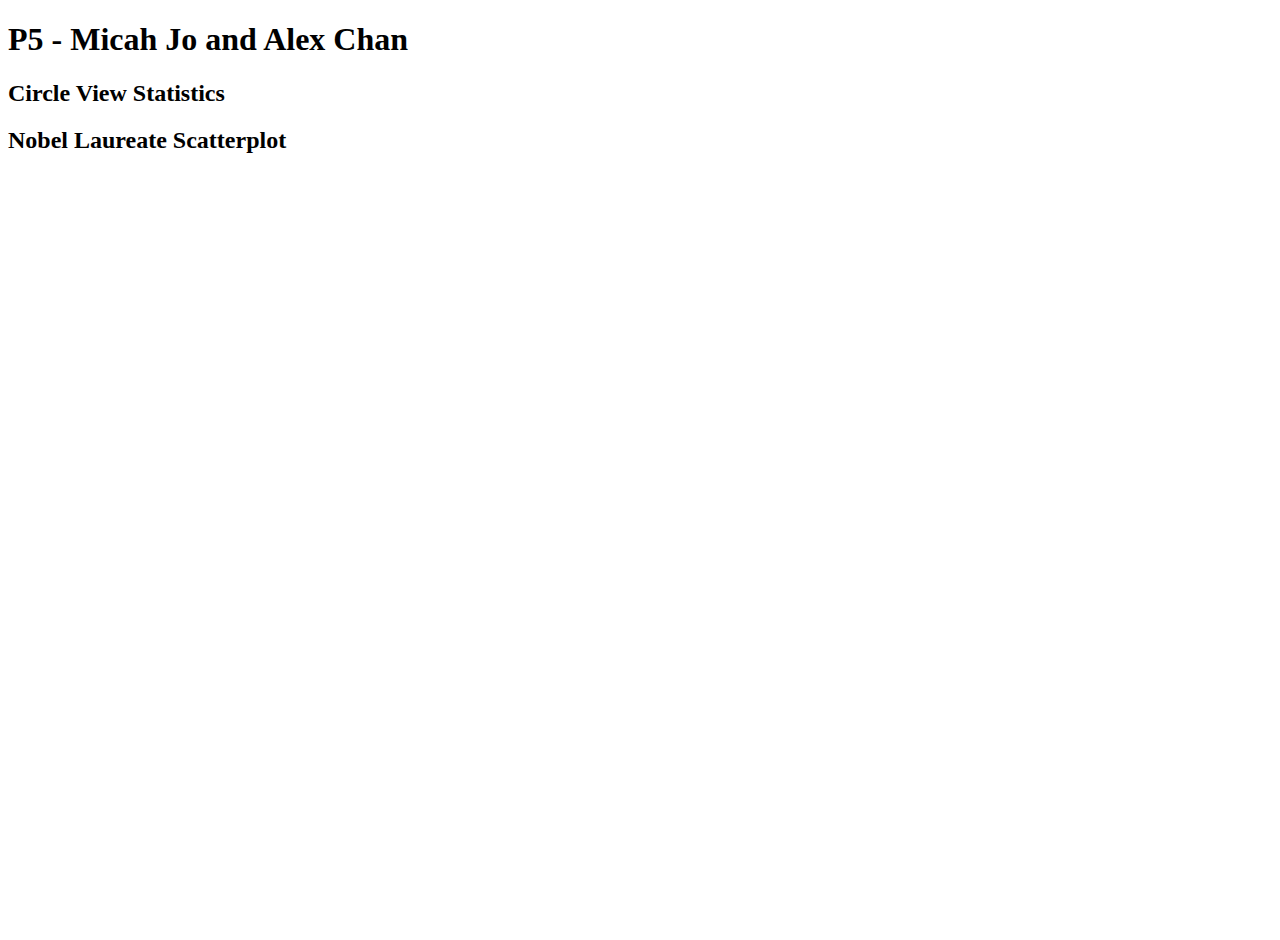
<file: index.html>
<!DOCTYPE html>
<html>
<head>
	<meta charset="UTF-8">
	<script src="http://d3js.org/d3.v3.min.js"></script>
	<script src="main.js"></script>
	<link rel="stylesheet" href="styles.css">
</head>
<body>
	<h1>P5 - Micah Jo  and Alex Chan</h1>
	<h2>Circle View Statistics</h2>
	<div id="buttongroup"></div>
	<div id="graph"></div>
	<h2>Nobel Laureate Scatterplot</h2>
	<div id="checkboxes1" ></div>
	<div id="checkboxes2" ></div>
	<div id="checkboxes3" ></div>
	<div id="container" class="svg-container"></div>
</body>
</html>
</file>
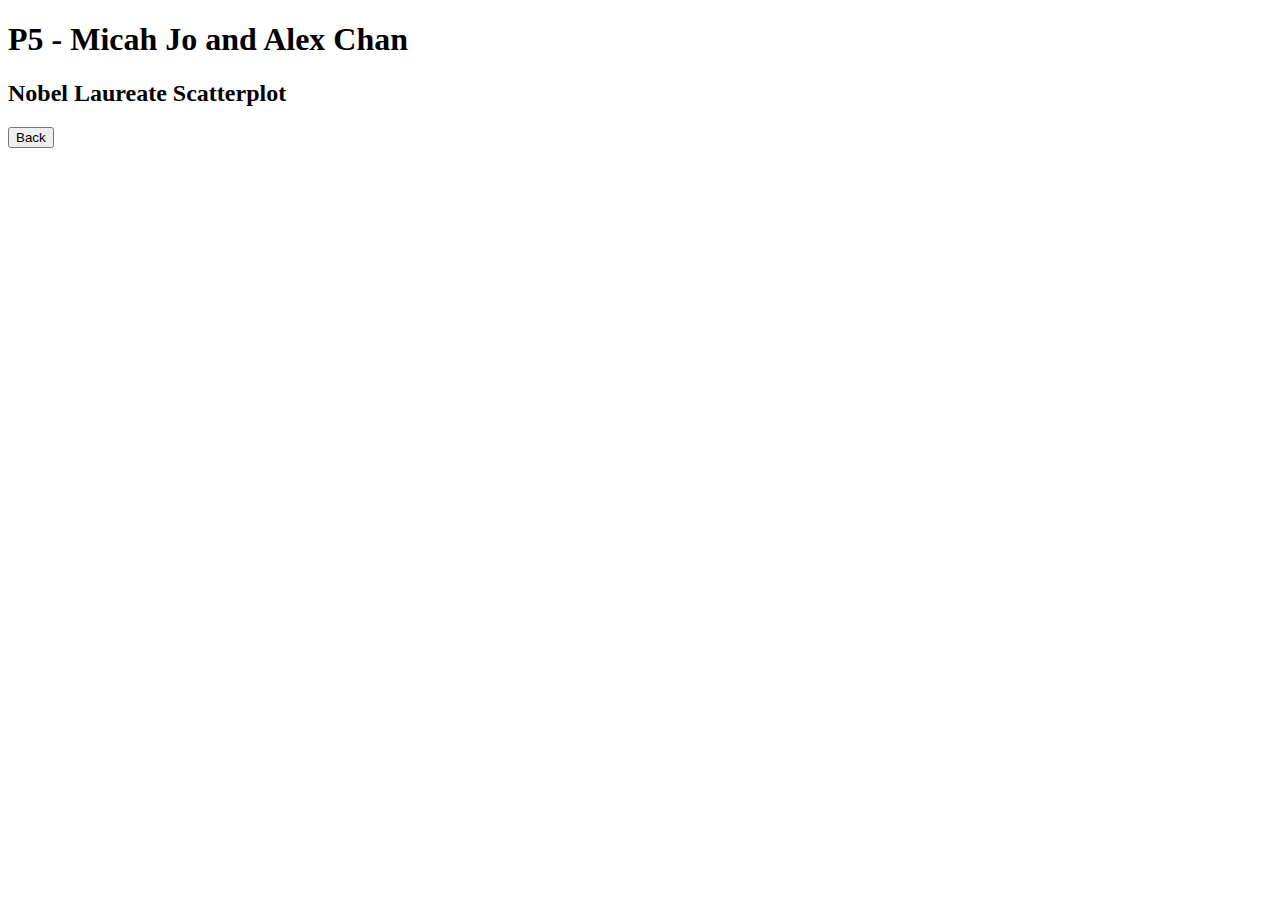
<file: scatterplot.html>
<!DOCTYPE html>
<html>
<head>
	<meta charset="UTF-8">
	<script src="http://d3js.org/d3.v3.min.js"></script>
	<script src="main.js"></script>
	<link rel="stylesheet" href="styles.css">
</head>
<body>
	<h1>P5 - Micah Jo  and Alex Chan</h1>
	<h2>Nobel Laureate Scatterplot</h2>
	<button onclick="returnToCircle()">Back</button>
	<div id="container" class="svg-container"></div>
	<script type="text/javascript">
		function returnToCircle() {
			window.location.href = "index.html";
		}
	</script>

</body>
</html>
</file>
<file: styles.css>
.svg-container {
    display: inline-block;
    position: relative;
    width: 100%;
    padding-bottom: 60%;
    vertical-align: top;
    overflow: hidden;
}
.svg-content {
    display: inline-block;
    position: absolute;
    top: 0;
    left: 0;
 }

div.tooltip {
    position: absolute;
    text-align: center;
    width: 80px;
    height: 28px;
    padding: 2px;
    font: 12px sans-serif;
    background: lightsteelblue;
    border: 0px;
    border-radius: 8px;
    pointer-events: none;
}

div.scattertip {
    position: absolute;
    text-align: center;
    width: 225px;
    height: 140px;
    padding: 2px;
    font: 12px sans-serif;
    background: lightsteelblue;
    border: 0px;
    border-radius: 8px;
    pointer-events: none;
    z-index: 1;
    position:relative;
}

svg.mapView {
    width: 960px;
    height: 500px;
    background: #d3d3d3;
}

svg.mapView:active {
    cursor: move;
    cursor: -moz-grabbing;
    cursor: -webkit-grabbing;
}

.globe {
    fill: white;
    fill-opacity: 1;
    stroke: #111;
    stroke-width:1px;
}
#first_layer path {
    stroke: #333;
    stroke-linecap: round;
    stroke-linejoin: round;
}
.cat {
    margin: 0 5px 0 15px;
}
.gender {
    margin: 0 5px 0 15px;
}
.share {
    margin: 0 5px 0 15px;
}

#checkboxes1 {
    margin-bottom: 20px;
}
#checkboxes2 {
    margin-bottom: 20px;
}
#checkboxes3 {
    margin-bottom: 20px;
}
</file>
